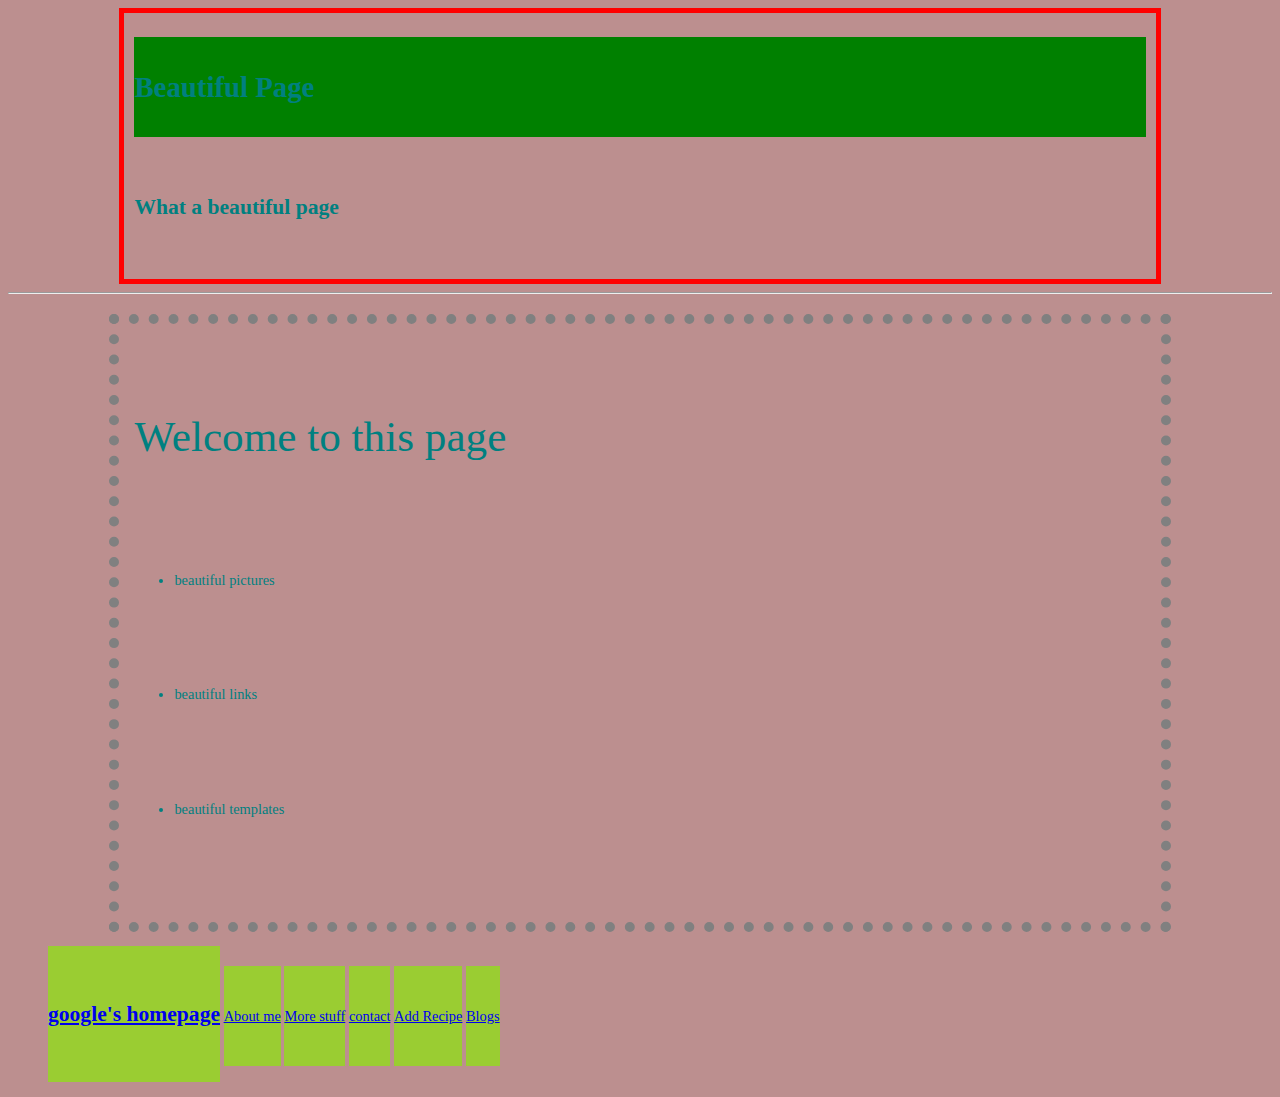
<file: index.html>
<!DOCTYPE html>
<html>

<head>
  <title> What a beautiful page! </title>
  <link rel="stylesheet" type="text/css" href="styles.css">
</head>
<meta name="viewport" content="width=device-width, initial-scale=1.0">

<body class="class-for-index">
  <header class="border1">
    <h1 id="green-background">Beautiful Page</h1>
    <h2>What a beautiful page</h2>
  </header>
  <hr>
  <main class="border2">
    <article>
      <p>Welcome to this page
      <ul>
        <li>beautiful pictures</li>
      </ul>
      <ul>
        <li>beautiful links</li>
      </ul>
      <ul>
        <li>beautiful templates</li>
      </ul>
      </p>
    </article>
  </main>
  <footer>
    <nav class="navigation-links">
      <ul>
        <li><a href="https://www.google.com/" target="_blank">
            <h2>google's homepage</h2>
          </a></li>
        <li><a href="about.html">About me</a></li>
        <li><a href="more.html">More stuff</a></li>
        <li><a href="contact.html">contact</a></li>
        <li><a href="AddRecipe.html">Add Recipe</a></li>
        <li><a href="blog.html">Blogs</a></li>
      </ul>
    </nav>
  </footer>
</body>

</html>
</file>
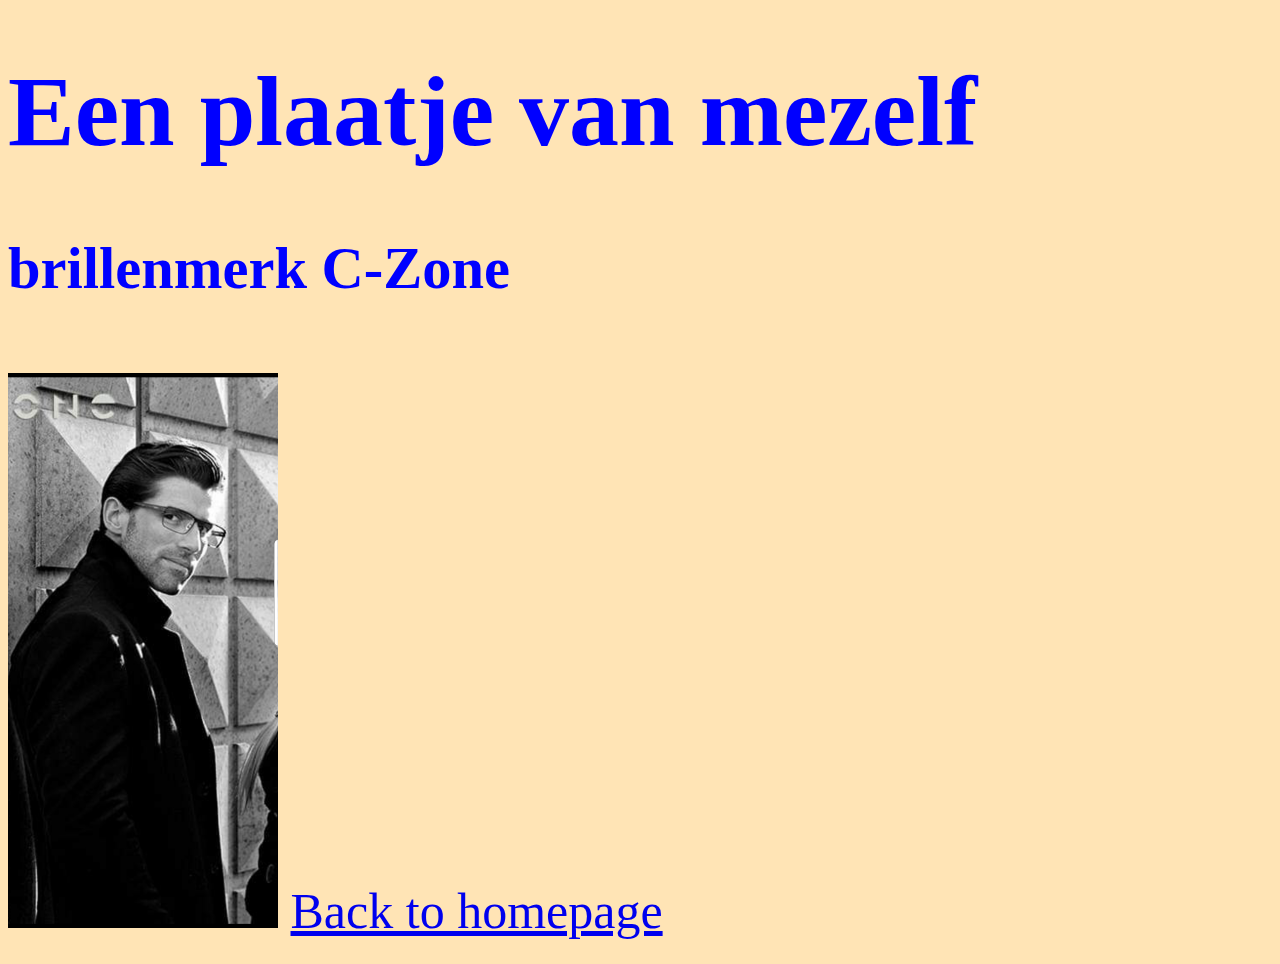
<file: about.html>
<!DOCTYPE html>
<html>

<head>
  <title> Page 2 </title>
  <link rel="stylesheet" type="text/css" href="styles.css">
</head>

<body class="class-for-page">
  <h1>Een plaatje van mezelf</h1>
  <h3>brillenmerk C-Zone</h3>
  <img width="270" height="555" src="Photoshoot C-zone.jpg" alt="black and white picture with glasses" />
  <a href="index.html">Back to homepage</a>
</body>

</html>
</file>
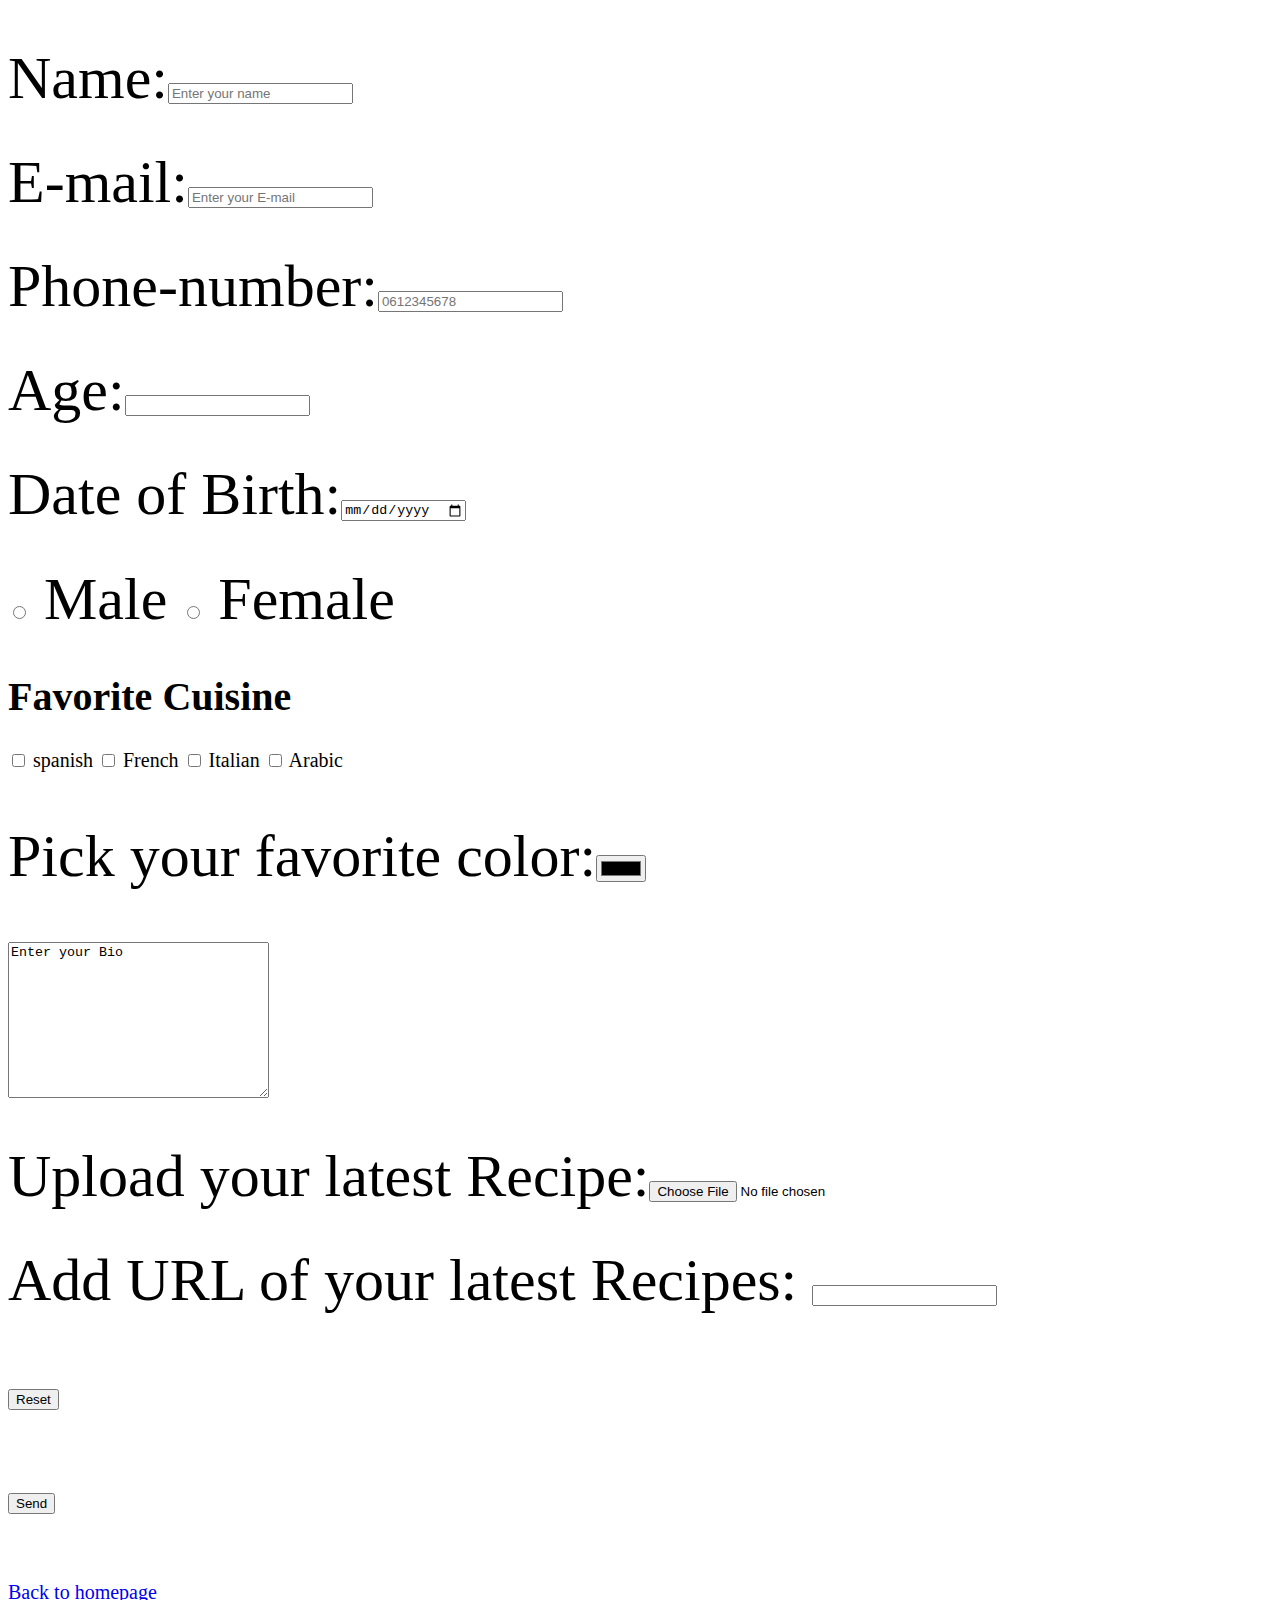
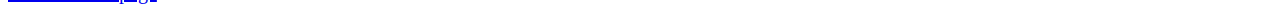
<file: AddRecipe.html>
<!DOCTYPE html>
<html>

<head>
    <title> Page 4 </title>
    <link rel="stylesheet" type="text/css" href="styles.css">
</head>

<body class="class-for-page4">
    <form name="Recipe" method="POST" data-netlify="true">
        <p>
            <label>Name:<input type="text" placeholder="Enter your name" id="Name" name="name" /></label>
        </p>
        <p>
            <label>E-mail:<input type="email" placeholder="Enter your E-mail" id="Email" name="user_mail" /></label>
        </p>
        <p>
            <label>Phone-number:<input type="tel" name="Phone-number" placeholder="0612345678"
                    id="Phone-Number"></label>
        </p>
        <p>
            <label>Age:<input type="number" name="Age" id="Age"></label>
        </p>
        <p>
            <label>Date of Birth:<input type="date" name="Date of Birth" id="Date of Birth"></label>
        </p>
        <p>
            <input type="radio" id="male" name="gender1" value="male">
            <label for="male">Male</label>
            <input type="radio" id="female" name="gender2" value="female">
            <label for="female">Female</label>
        </p>
        <p>
        <h1>Favorite Cuisine</h1>
        <input type="checkbox" id="spanish" name="Favorite Cuisine1" value="spanish">
        <label for="spanish">spanish</label>
        <input type="checkbox" id="French" name="Favorite Cuisine2" value="French">
        <label for="French">French</label>
        <input type="checkbox" id="Italian" name="Favorite Cuisine3" value="Italian">
        <label for="Italian">Italian</label>
        <input type="checkbox" id="Arabic" name="Favorite Cuisine4" value="Arabic">
        <label for="Arabic">Arabic</label>
        </p>
        <p>
            <label>Pick your favorite color:</label><input type="color" id="color" name="color">
        </p>
        <p>
            <textarea rows="10" cols="30" name="message">
Enter your Bio
    </textarea>
        </p>
        <p>
            <label>Upload your latest Recipe:<input type="file" id="uploadfile" name="uploadfile"></label>
        </p>
        <p>
            <label for="Add URL to your Recipes">Add URL of your latest Recipes:</label>
            <input type="url" id="URL Recipes" name="URL Recipes">
        </p>
        <p>
            <input type="reset" id="reset" />
        </p>
        <p>
            <button type="submit">Send</button>
        </p>
    </form>

    <a href="index.html">Back to homepage</a>

</body>

</html>
</file>
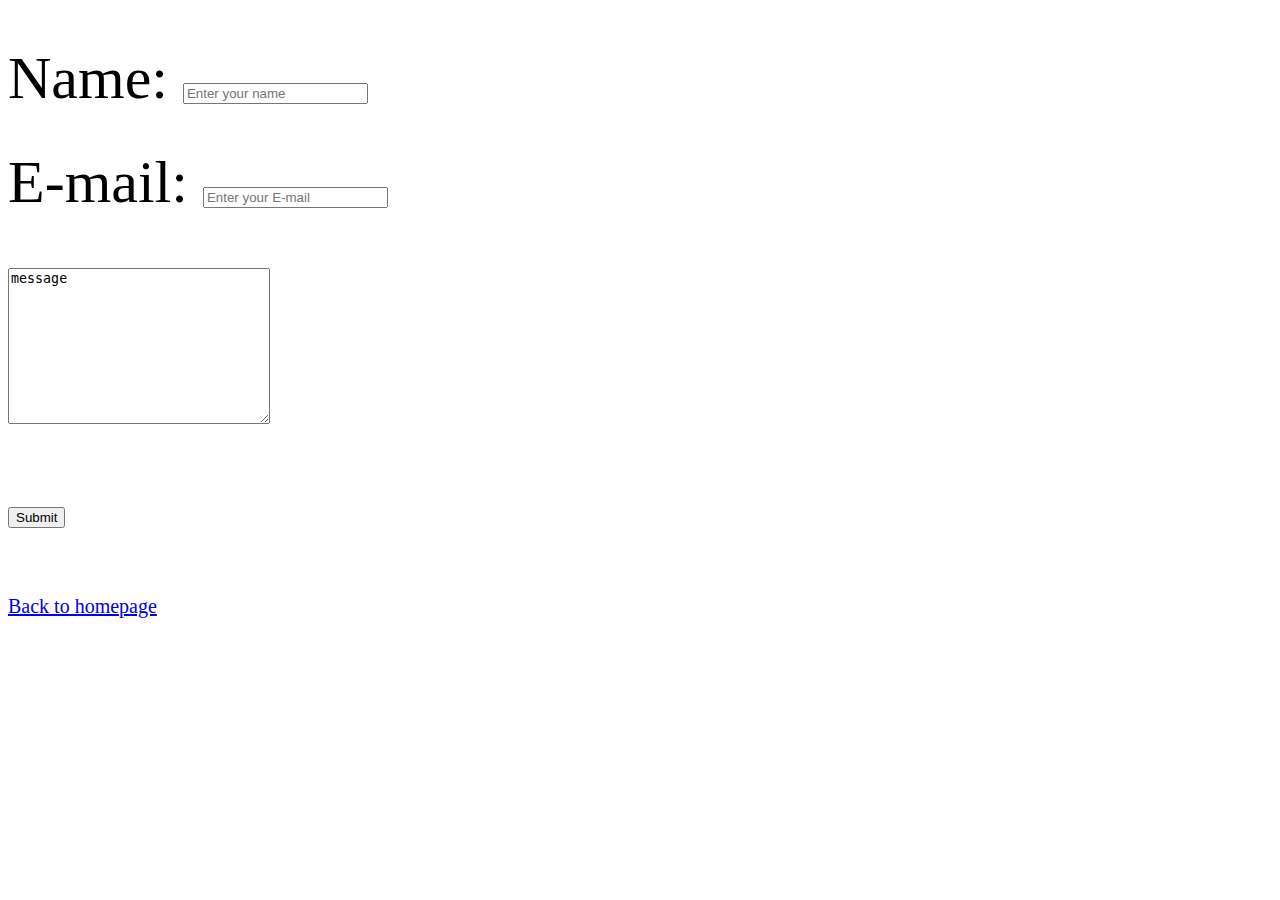
<file: contact.html>
<!DOCTYPE html>
<html>

<head>
    <title> Page 3 </title>
    <link rel="stylesheet" type="text/css" href="styles.css">
</head>

<body class="class-for-page3">
    <form name="contact" method="POST" data-netlify="true">
        <p>
            <label for="name">Name:</label>
            <input type="text" placeholder="Enter your name" id="name" name="name" />
        </p>
        <p>
            <label for="Email">E-mail:</label>
            <input type="email" placeholder="Enter your E-mail" id="Email" name="user_mail" />
        </p>
        <p>
            <textarea rows="10" cols="30" name="message">
message
    </textarea>
        </p>
        <p>
            <input type="submit" />
        </p>
        <a href="index.html">Back to homepage</a>
    </form>
</body>

</html>
</file>
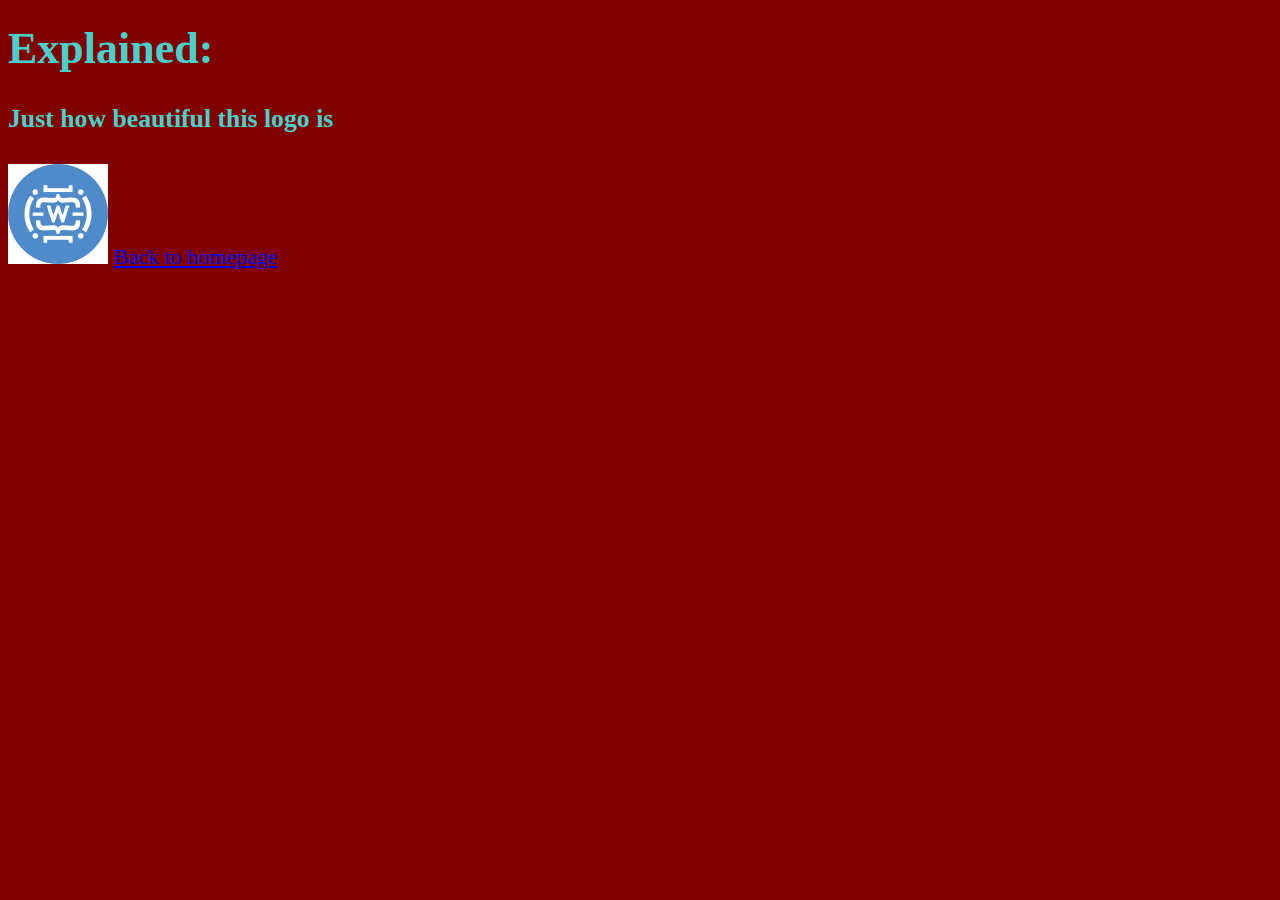
<file: more.html>
<!DOCTYPE html>
<html>

<head>
    <title> Page 3 </title>
    <link rel="stylesheet" type="text/css" href="styles.css">
</head>

<body class="class-for-page2">
    <h1>Explained:</h1>
    <h3>Just how beautiful this logo is</h3>
    <img width="100" height="100" src="Winc-Academy-logo.png" alt="Logo Winc Academy" />
    <a href="index.html">Back to homepage</a>
</body>

</html>
</file>
<file: styles.css>
body {
     font-size: 20px; 
     line-height: 1.8em;
    }
    .class-for-index {
        color: whitesmoke;
        background-color:green;
    }
    .class-for-page {
        color: blue;
        background-color:moccasin;
        font-size:50px;
    }
    .class-for-page2 {
        color:mediumturquoise;
        font-family: Georgia, 'Times New Roman', Times, serif;
        font-size: 22px;
        background-color:maroon;
    }
.border1 {
    border: 5px solid red;
    margin: 0 auto;
    width: 80%;
    padding: 5px 10px;
}
.border2 {
    border: 10px dotted grey;
    margin: 0 auto;
    margin-top: 20px;
    width: 80%;
    padding: 20px 15px;

    /* same as above
    padding-top: 20px;
    padding-right: 15px;
    padding-bottom: 20px;
    padding-left: 15px;
    */
}
#green-background {
    background-color: green;
}
p {
   font-size: 3em;
}
.navigation-links li {
    background-color: yellowgreen;
    display: inline-block;
}
.flexbox-container {
    display: flex;
    align-items: flex-start;
    height: 600px;
}
.blogpost1 { 
    width: 300px; border: 1px solid black;
    align-self:center;
    flex-grow: 2;
}
.blogpost2 { 
    width: 300px; border: 1px solid black;
}
.blogpost3 { 
    width: 300px; border: 1px solid black;
}
.blogpost4 { 
    width: 300px; border: 1px solid black;
}
.blogpost5 { 
    width: 300px; border: 1px solid black;
}
@media only screen and (max-width:320px){
    p {
        font-size: 1em;
    }
}
@media only screen and (max-width: 320px) {
    .navigation-links li {
      float: none;
      width: 100%;
    }
  }
@media only screen and (min-width: 1024px) {
    .class-for-index {
        background-color:rosybrown;
        color:teal;
        font-size: 90%;
        line-height: 100px;
    }
}
</file>
